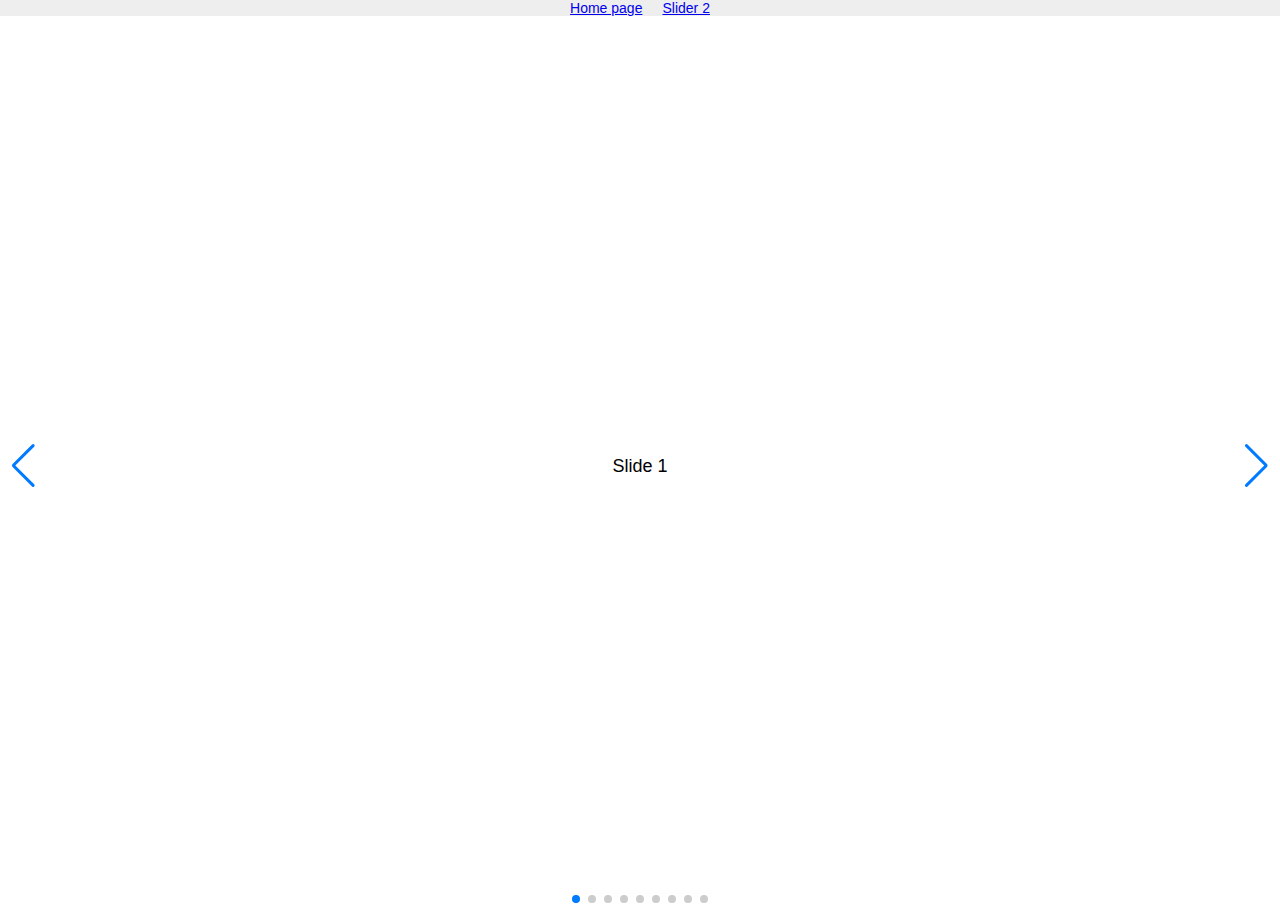
<file: create.html>
<!DOCTYPE html>
<html lang="en">

<head>
  <meta charset="utf-8" />
  <title>Swiper demo</title>
  <meta name="viewport" content="width=device-width, initial-scale=1, minimum-scale=1, maximum-scale=1" />
  <!-- Link Swiper's CSS -->
  <link rel="stylesheet" href="https://cdn.jsdelivr.net/npm/swiper@8/swiper-bundle.min.css" />

  <!-- Demo styles -->
  <style>
    html,
    body {
      position: relative;
      height: 100%;
    }

    body {
      background: #eee;
      font-family: Helvetica Neue, Helvetica, Arial, sans-serif;
      font-size: 14px;
      color: #000;
      margin: 0;
      padding: 0;
    }

    .swiper {
      width: 100%;
      height: 100%;
    }

    .swiper-slide {
      text-align: center;
      font-size: 18px;
      background: #fff;

      /* Center slide text vertically */
      display: -webkit-box;
      display: -ms-flexbox;
      display: -webkit-flex;
      display: flex;
      -webkit-box-pack: center;
      -ms-flex-pack: center;
      -webkit-justify-content: center;
      justify-content: center;
      -webkit-box-align: center;
      -ms-flex-align: center;
      -webkit-align-items: center;
      align-items: center;
    }

    .swiper-slide img {
      display: block;
      width: 100%;
      height: 100%;
      object-fit: cover;
    }
  </style>
</head>

<body>
  <div style="display: flex; justify-content: center; gap: 20px;">
        <a href="http://127.0.0.1:5503/index.html">Home page</a>
        <a href="http://127.0.0.1:5503/newSwipper.html">Slider 2</a>
    </div>
  <!-- Swiper -->
  <div class="swiper mySwiper">
    <div class="swiper-wrapper">
      <div class="swiper-slide">Slide 1</div>
      <div class="swiper-slide">Slide 2</div>
      <div class="swiper-slide">Slide 3</div>
      <div class="swiper-slide">Slide 4</div>
      <div class="swiper-slide">Slide 5</div>
      <div class="swiper-slide">Slide 6</div>
      <div class="swiper-slide">Slide 7</div>
      <div class="swiper-slide">Slide 8</div>
      <div class="swiper-slide">Slide 9</div>
    </div>
    <div class="swiper-button-next"></div>
    <div class="swiper-button-prev"></div>
    <div class="swiper-pagination"></div>
  </div>

  <!-- Swiper JS -->
  <script src="https://cdn.jsdelivr.net/npm/swiper@8/swiper-bundle.min.js"></script>

  <!-- Initialize Swiper -->
  <script>
    var swiper = new Swiper(".mySwiper", {
      slidesPerView: 1,
      spaceBetween: 30,
      autoplay: true,
      loop: true, 
      keyboard: {
        enabled: true,
      },
      pagination: {
        el: ".swiper-pagination",
        clickable: true,
      },
      navigation: {
        nextEl: ".swiper-button-next",
        prevEl: ".swiper-button-prev",
      },
    });
  </script>
</body>

</html>
</file>
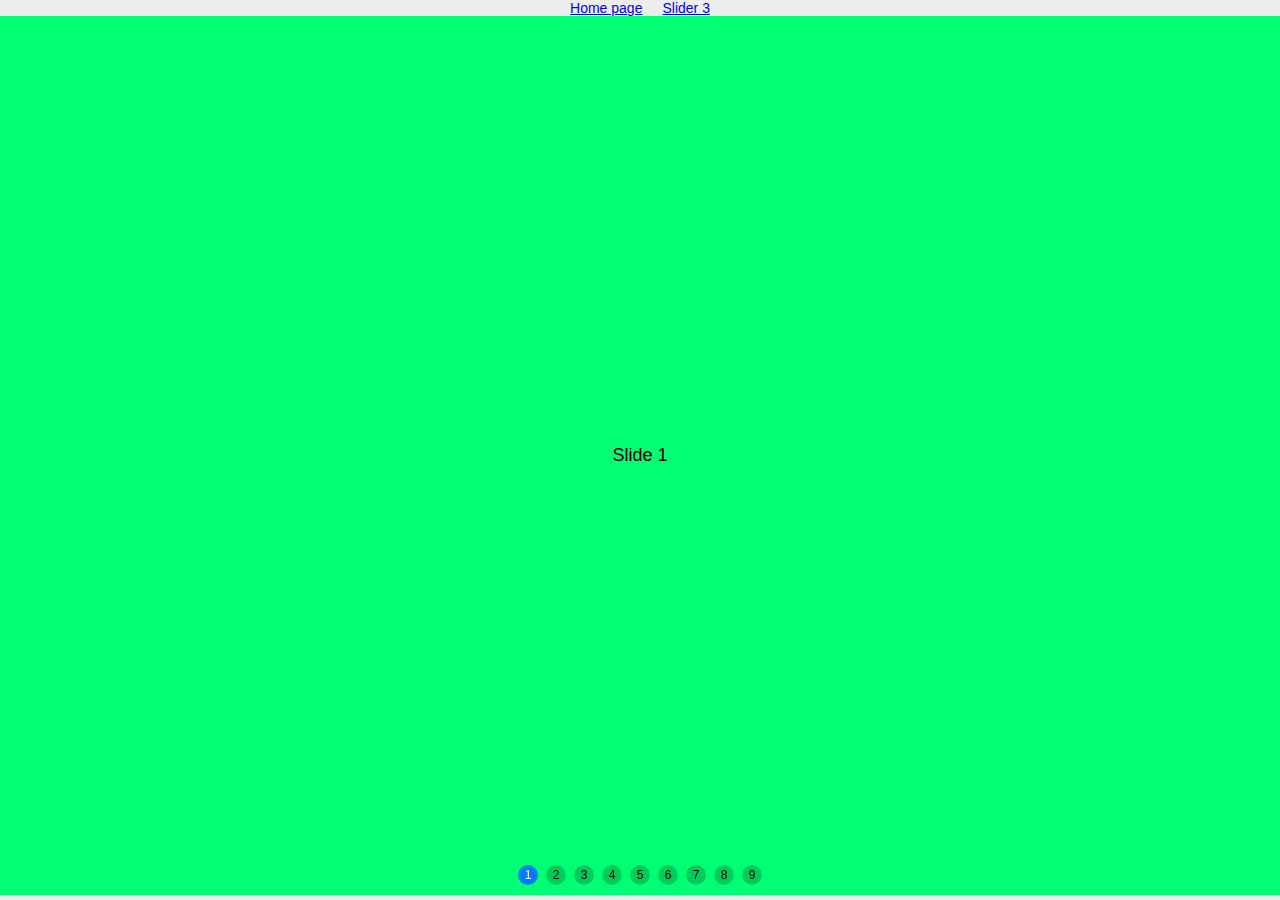
<file: newSwipper.html>
<!DOCTYPE html>
<html lang="en">    
<head>
    <meta charset="utf-8" />
    <title>Swiper demo</title>
    <meta name="viewport" content="width=device-width, initial-scale=1, minimum-scale=1, maximum-scale=1" />
    <!-- Link Swiper's CSS -->
    <link rel="stylesheet" href="https://cdn.jsdelivr.net/npm/swiper@8/swiper-bundle.min.css" />

    <!-- Demo styles -->
    <style>
        html,
        body {
            position: relative;
            height: 98.8%;
        }

        body {
            background: #eee;
            font-family: Helvetica Neue, Helvetica, Arial, sans-serif;
            font-size: 14px;
            color: #000;
            margin: 0;
            padding: 0;
        }

        .swiper {
            width: 100%;
            height: 100%;
        }

        .swiper-slide {
            text-align: center;
            font-size: 18px;
            background: #fff;

            /* Center slide text vertically */
            display: -webkit-box;
            display: -ms-flexbox;
            display: -webkit-flex;
            display: flex;
            -webkit-box-pack: center;
            -ms-flex-pack: center;
            -webkit-justify-content: center;
            justify-content: center;
            -webkit-box-align: center;
            -ms-flex-align: center;
            -webkit-align-items: center;
            align-items: center;
        }

        .swiper-slide img {
            display: block;
            width: 100%;
            height: 100%;
            object-fit: cover;
        }

        .swiper-pagination-bullet {
            width: 20px;
            height: 20px;
            text-align: center;
            line-height: 20px;
            font-size: 12px;
            color: #000;
            opacity: 1;
            background: rgba(0, 0, 0, 0.2);
        }

        .swiper-pagination-bullet-active {
            color: #fff;
            background: #007aff;
        }
    </style>
</head>

<body>
    <div style="display: flex;  justify-content: center; gap: 20px;">
        <a href="http://127.0.0.1:5503/index.html">Home page</a>
        <a href="http://127.0.0.1:5503/create.html">Slider 3</a>
    </div>
    <!-- Swiper -->
    <div class="swiper mySwiper">
        <div class="swiper-wrapper">
            <div style="background-color: #00ff73;" class="swiper-slide">Slide 1</div>
            <div style="background-color: #ff6200;" class="swiper-slide">Slide 2</div>
            <div style="background-color: #ffae00;" class="swiper-slide">Slide 3</div>
            <div style="background-color: #ffee00;" class="swiper-slide">Slide 4</div>
            <div style="background-color: #6aff00;" class="swiper-slide">Slide 5</div>
            <div style="background-color: #00ff08;" class="swiper-slide">Slide 6</div>
            <div style="background-color: #00ffc8;" class="swiper-slide">Slide 7</div>
            <div style="background-color: #ff0062;" class="swiper-slide">Slide 8</div>
            <div style="background-color: #5100ff;" class="swiper-slide">Slide 9</div>
        </div>
        <div class="swiper-pagination"></div>
    </div>

    <!-- Swiper JS -->
    <script src="https://cdn.jsdelivr.net/npm/swiper@8/swiper-bundle.min.js"></script>

    <!-- Initialize Swiper -->
    <script>
    var swiper = new Swiper(".mySwiper", {
        autoplay: true,
        loop:true,
      pagination: {
        el: ".swiper-pagination",
        clickable: true, 
        renderBullet: function (index, className) {
          return '<span class="' + className + '">' + (index + 1) + "</span>";
        },
      },
    });
    </script>
</body>

</html>
</file>
